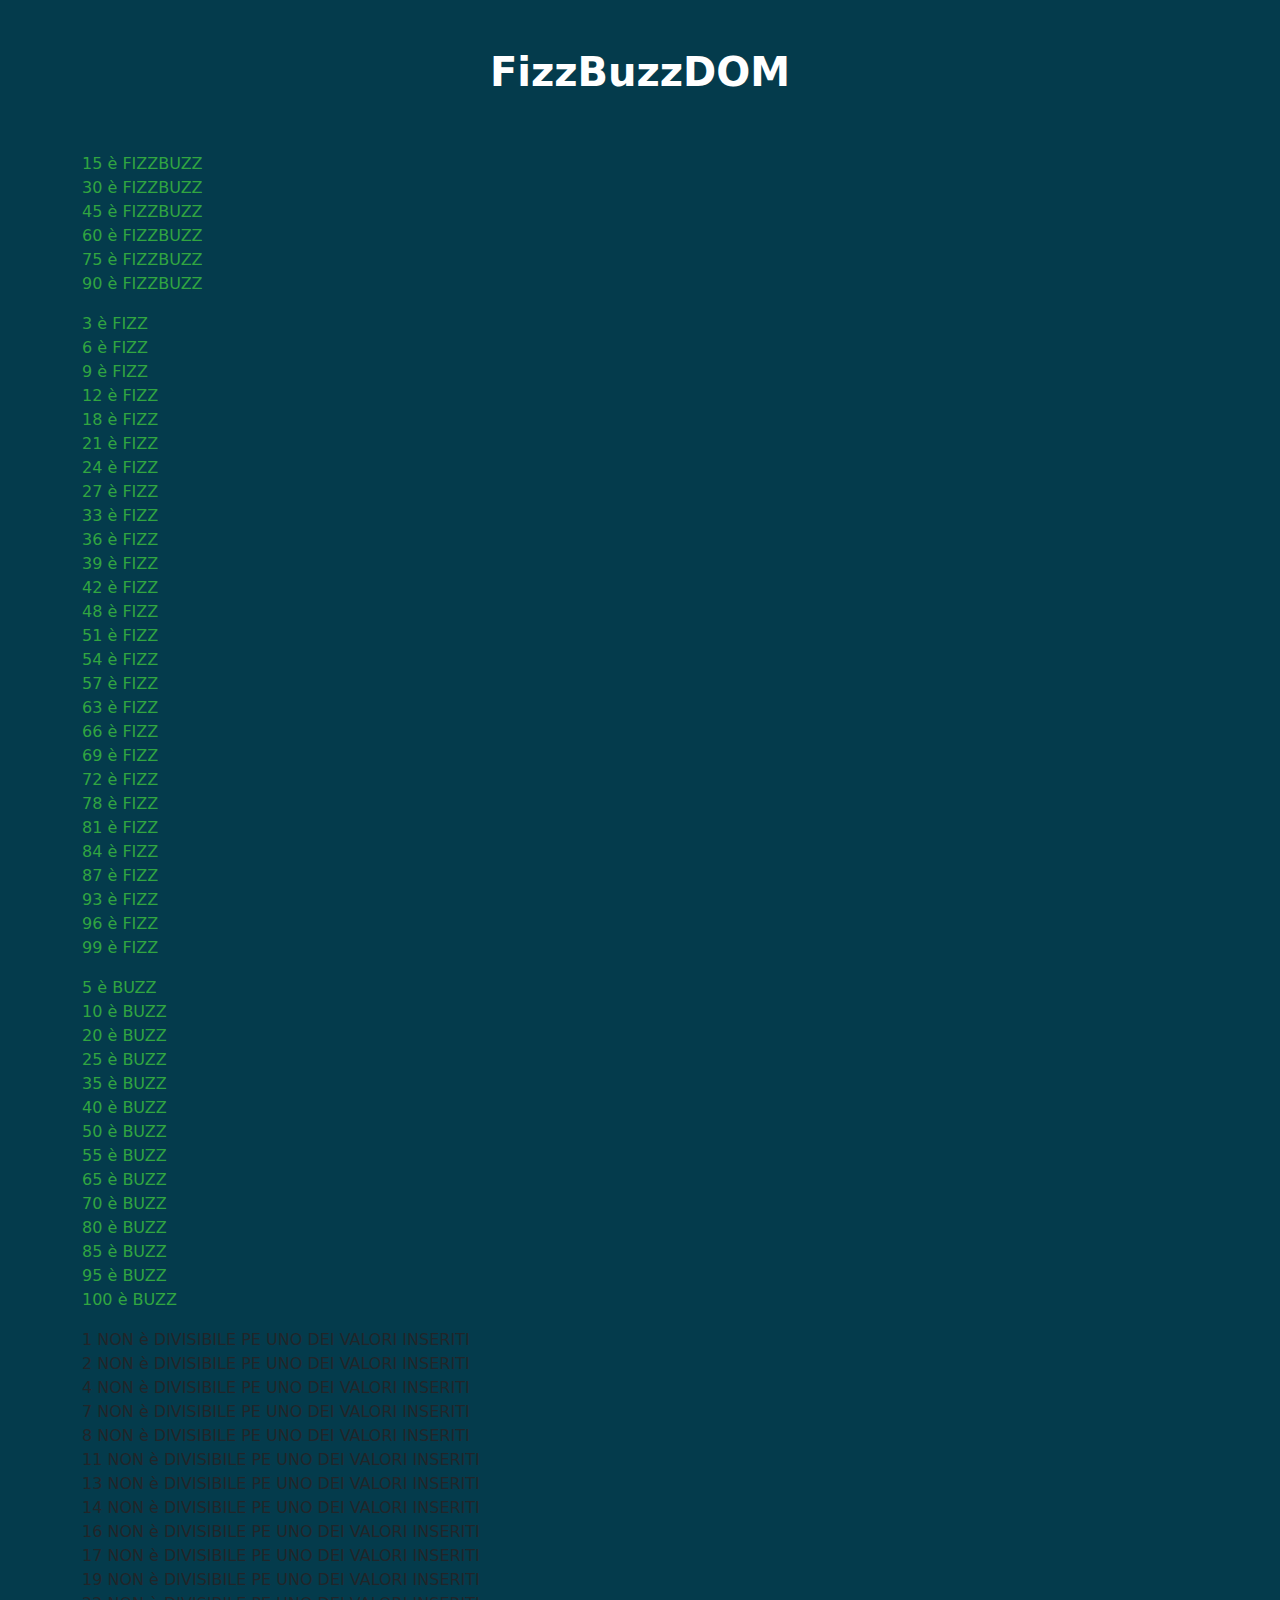
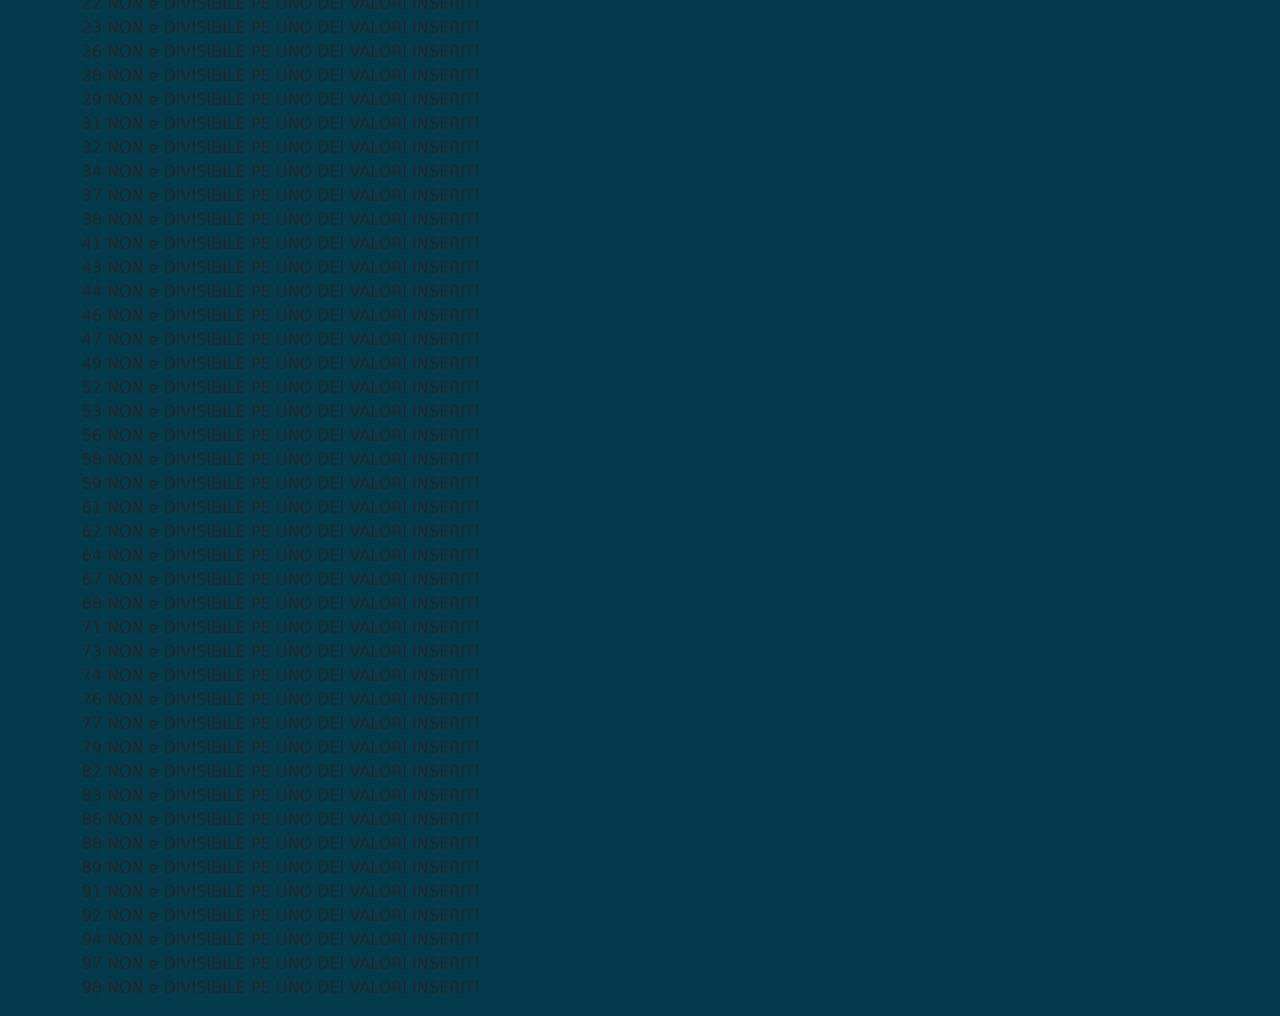
<file: index.html>
<!DOCTYPE html>
<html lang="en">

<head>
    <meta charset="UTF-8">
    <meta http-equiv="X-UA-Compatible" content="IE=edge">
    <meta name="viewport" content="width=device-width, initial-scale=1.0">
    <title>FizzBuzz</title>
    <link rel="stylesheet" href="https://cdn.jsdelivr.net/npm/bootstrap@5.2.2/dist/css/bootstrap.min.css">
    <link rel="stylesheet" href="CSS/style.css">
</head>

<body>
    <div class="container">
        <h1 class="text-white text-center py-5 fw-bold">FizzBuzzDOM</h1>

        <div >

            <p id="fizzbuzz"></p>
        </div>
        <div ">

            <p id="fizz"></p>
        </div>
        <div>

            <p id="buzz"></p>
        </div>
        <div>
            <p id="number"></p>
        </div>

    </div>
    </div>
    <script src="JS/fizzbuzz.js"></script>
</body>

</html>
</file>
<file: CSS/style.css>
body{
    background-color: rgb(4	59	76	);
}

#fizzbuzz , #fizz , #buzz{
    color: rgb(49, 165, 65);
}
</file>
